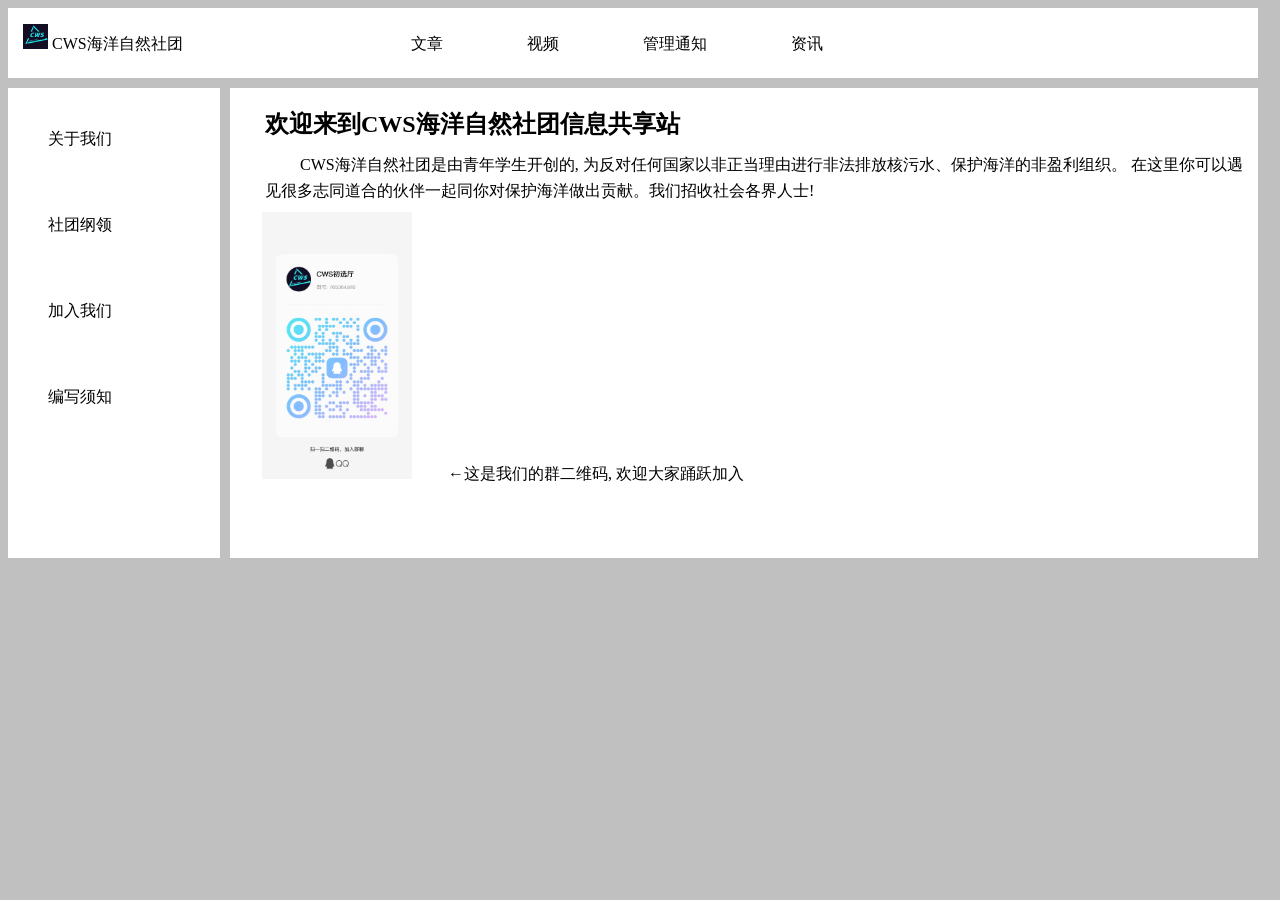
<file: index.html>
<!DOCTYPE html>
<html>
    <head>
        <meta charset="utf-8">
        <meta name="author" content="CWS海洋自然社团"/>
        <meta name="copyright" content="本页所有内容禁止转载"/>
        <link rel="icon" type="image/x-icon" href="ICO.ico"/>
        <link rel="stylesheet" type="test/css" href="css/body.css"/>
        <style>
            html{background-color: silver;}
            a{color: black; text-decoration: none;}
        </style>
        <script>
            window.onload=function(){
                onselectstart=function(){
                    return false;
                }
                oncontextmenu=function(){
                    return false;
                }
            }
        </script>
        <title>CWS海洋自然社团信息共享站</title>
    </head>
    <body>
        <div style="float: left; width: 1250px; height: 70px; background-color: white;">
            <p style="line-height: 35px; text-indent: 15px;" class="yahei">
                <img src="img/Logo.jpg" width="25px" height="25px"/>&nbsp;CWS海洋自然社团
                &emsp;&emsp;&emsp;&emsp;&emsp;&emsp;&emsp;&emsp;&emsp;&emsp;&emsp;&emsp;&emsp;&emsp;文章
                &emsp;&emsp;&emsp;&emsp;&emsp;视频
                &emsp;&emsp;&emsp;&emsp;&emsp;管理通知
                &emsp;&emsp;&emsp;&emsp;&emsp;资讯
            </p>
        </div>

        <div style="float: left;width: 212px; height: 470px; background-color: white; margin-top: 10px;">
            <a href="aboutus/index.html">
                <p style="text-indent: 40px; line-height: 70px" class="yahei">关于我们</p>
            </a>
            <p style="text-indent: 40px; line-height: 70px" class="yahei">社团纲领</p>
            <p style="text-indent: 40px; line-height: 70px" class="yahei">加入我们</p>
            <p style="text-indent: 40px; line-height: 70px" class="yahei">编写须知</p>
        </div>

        <div style="position: relative;">
            <div style="width: 1028px; height: 470px; background-color: white; 
            position: absolute; top: 80px; left: 222px">
                <h2 style="text-indent: 35px" class="strong">欢迎来到CWS海洋自然社团信息共享站</h2>
                <p class="yahei" style="text-indent: 70px; line-height: 10px">
                    CWS海洋自然社团是由青年学生开创的, 为反对任何国家以非正当理由进行非法排放核污水、保护海洋的非盈利组织。
                    在这里你可以遇
                </p>
                <p class="yahei" style="text-indent: 35px; line-height: 10px">
                    见很多志同道合的伙伴一起同你对保护海洋做出贡献。我们招收社会各界人士!</p>
                </p>
                &emsp;&emsp;<img src="img/CWStalk.jpg" width="150px" height="267px"/>
                <span class="yahei">&emsp;&emsp;←这是我们的群二维码, 欢迎大家踊跃加入</span>
            </div>
        </div>
    </body>
</html>
</file>
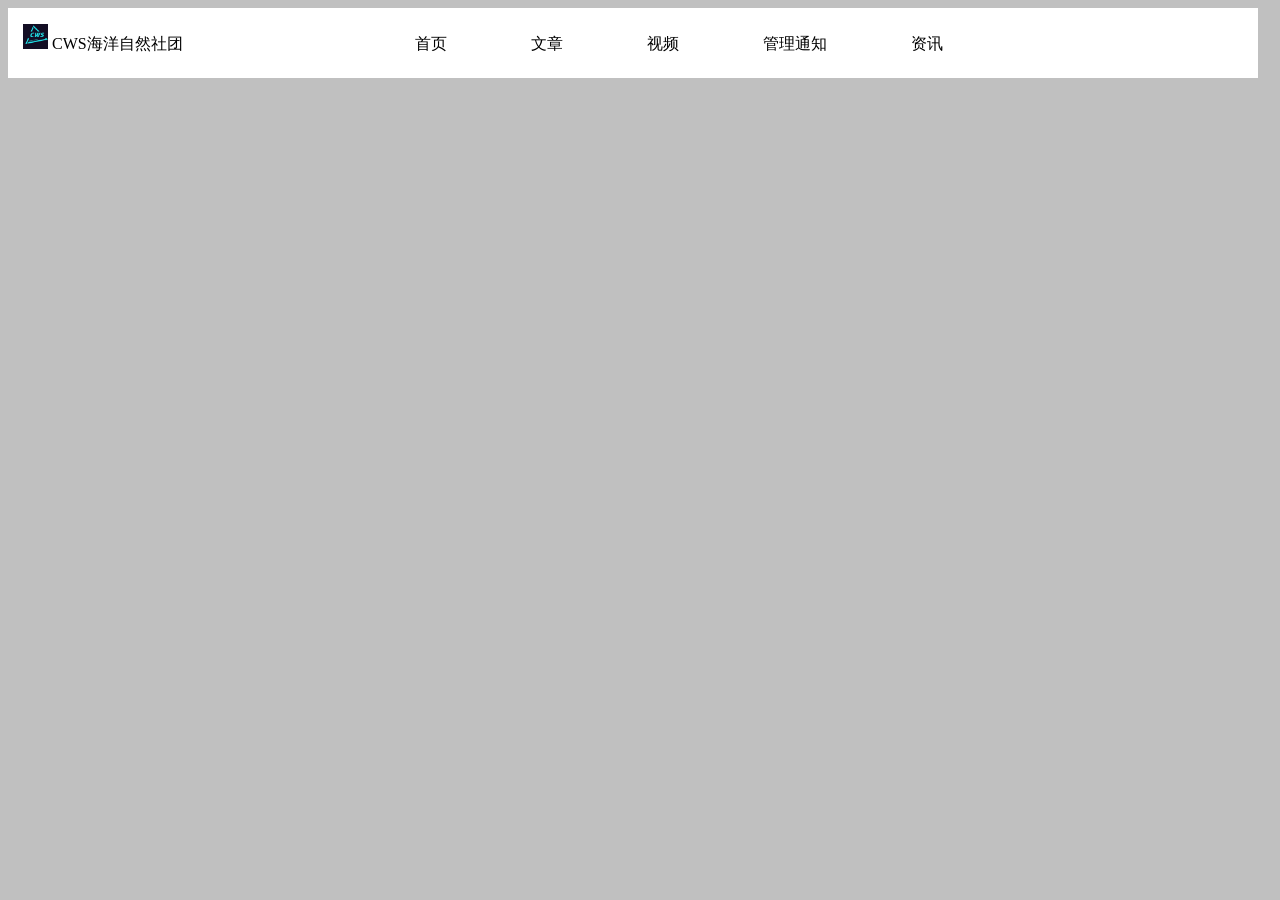
<file: aboutus/index.html>
<!--关于我们界面-->
<!DOCTYPE html>
<html>
    <head>
        <meta charset="utf-8"/>
        <meta name="author" content="CWS海洋自然社团"/>
        <meta name="copyright" content="本页所有内容禁止转载"/>
        <link rel="icon" type="image/x-icon" href="../ICO.ico"/>
        <link rel="stylesheet" type="test/css" href="../css/body.css"/>
        <style>
            html{background-color: silver;}
            a{color: black; text-decoration: none;}
        </style>
        <script>
            window.onload=function(){
                onselectstart=function(){
                    return false;
                }
                oncontextmenu=function(){
                    return false;
                }
            }
        </script>
        <title>关于我们</title>
    </head>
    <body>
        <div style="float: left; width: 1250px; height: 70px; background-color: white;">
            <p style="line-height: 35px; text-indent: 15px;" class="yahei">
                <img src="../img/Logo.jpg" width="25px" height="25px"/>&nbsp;CWS海洋自然社团
                &emsp;&emsp;&emsp;&emsp;&emsp;&emsp;&emsp;&emsp;&emsp;&emsp;&emsp;&emsp;&emsp;&emsp;
                <a href="../index.html">首页</a>
                &emsp;&emsp;&emsp;&emsp;&emsp;文章
                &emsp;&emsp;&emsp;&emsp;&emsp;视频
                &emsp;&emsp;&emsp;&emsp;&emsp;管理通知
                &emsp;&emsp;&emsp;&emsp;&emsp;资讯
            </p>
        </div>
    </body>
</html>
</file>
<file: css/body.css>
/*启用微软雅黑普通字体*/
@font-face {
    font-family: "yahei";
    src :url("../font/msyh.ttc")
}
/*启用微软雅黑加粗字体*/
@font-face {
    font-family: "yahei_strong";
    src: url("../font/msyhbd.ttc");
}
/*启用微软雅黑light字体*/
@font-face {
    font-family: "yahei_light";
    src: url("../font/msyhl.ttc");
}
/*选择器*/
.strong{font-family: "yahei_strong";}
.light{font-family: "yahei_strong";}
.yahei{font-family: "yahei";}
</file>
